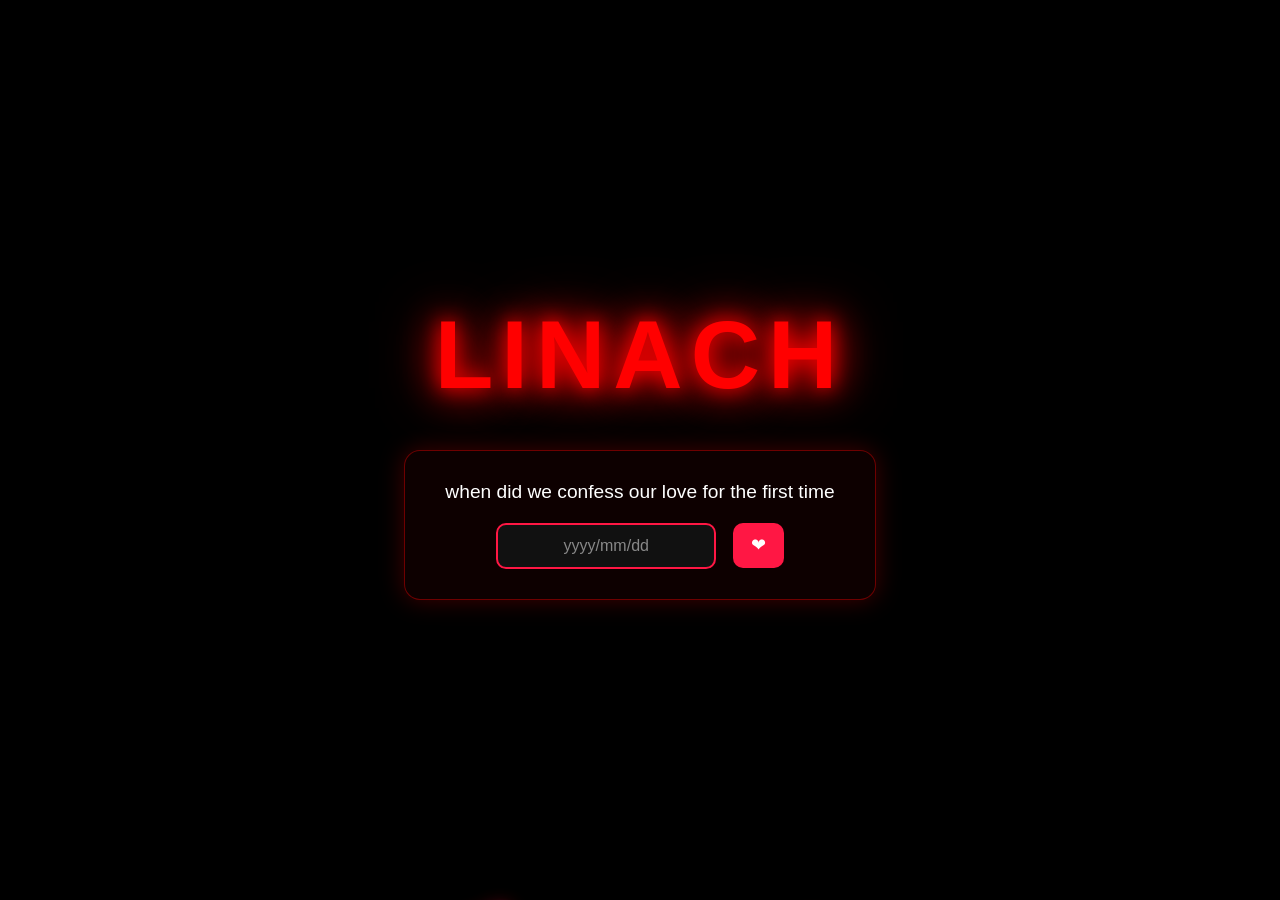
<file: index.html>
<!DOCTYPE html>
<html lang="en">
<head>
<meta charset="UTF-8">
<title>LINACH</title>
<link rel="stylesheet" href="style.css">
</head>
<body>

  <div class="hearts-container" id="heartsContainer"></div>

  <div class="content">
    <h1 class="title">LINACH</h1>

    <div class="prompt-box">
      <p class="question">when did we confess our love for the first time</p>
      <input type="text" id="dateInput" placeholder="yyyy/mm/dd" maxlength="10">
      <button id="checkBtn">❤</button>
    </div>
  </div>

  <script src="script.js"></script>
</body>
</html>
</file>
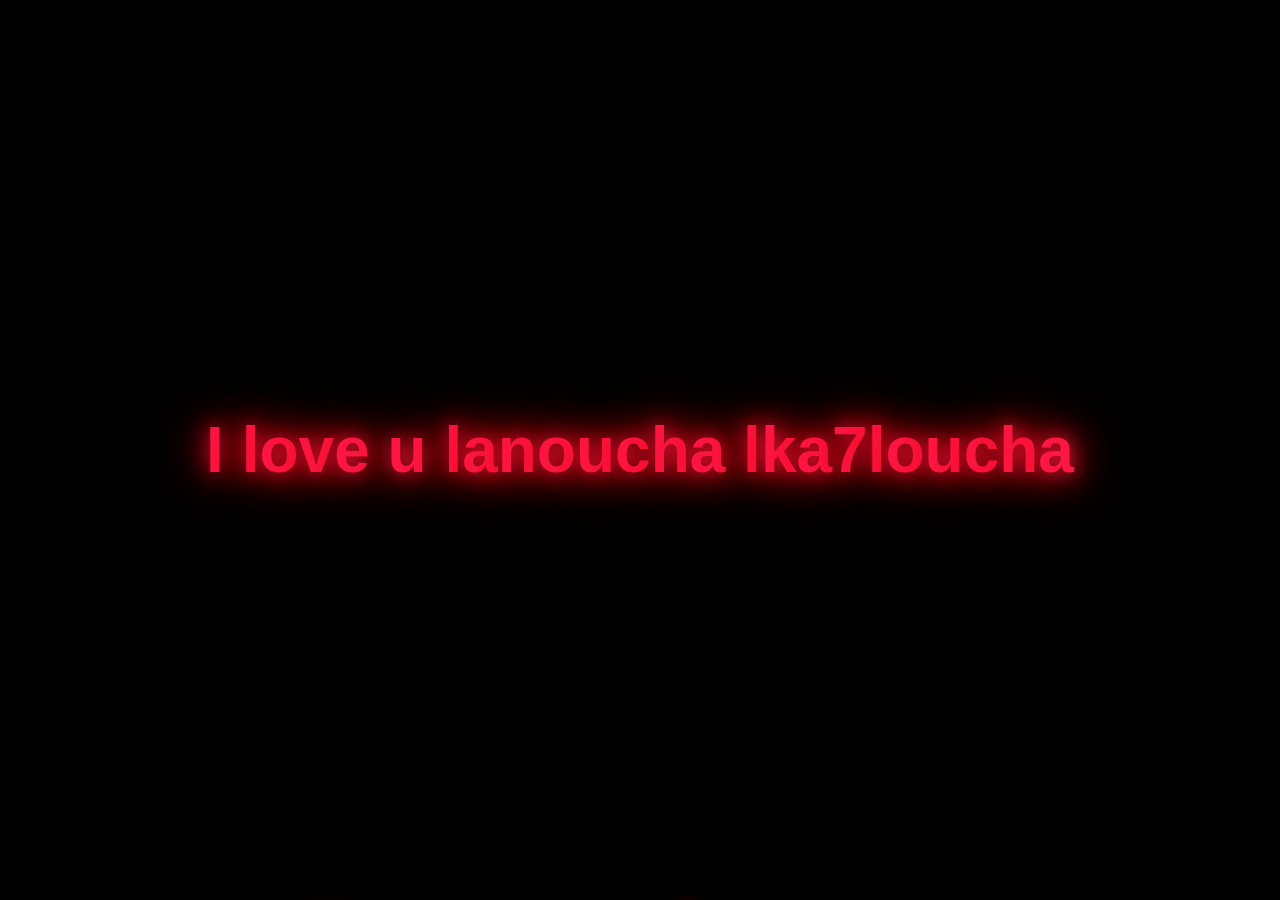
<file: love.html>
<!DOCTYPE html>
<html lang="en">
  <head>
    <meta charset="UTF-8" />
    <title>I love u lanoucha</title>
    <style>
      * {
        margin: 0;
        padding: 0;
        box-sizing: border-box;
      }

      body {
        background: #000;
        height: 100vh;
        width: 100%;
        overflow: hidden;
        display: flex;
        align-items: center;
        justify-content: center;
        position: relative;
      }

      .hearts-container {
        position: fixed;
        top: 0;
        left: 0;
        width: 100%;
        height: 100%;
        pointer-events: none;
        z-index: 1;
      }

      .heart {
        position: absolute;
        bottom: -50px;
        color: #ff1744;
        font-size: 24px;
        opacity: 0.8;
        animation: floatUp linear infinite;
        text-shadow: 0 0 10px #ff1744, 0 0 20px #ff0033;
      }

      @keyframes floatUp {
        0% {
          transform: translateY(0) rotate(0deg);
          opacity: 0.9;
        }
        100% {
          transform: translateY(-110vh) rotate(360deg);
          opacity: 0;
        }
      }

      .love-text {
        position: relative;
        z-index: 2;
        font-family: "Segoe UI", Arial, sans-serif;
        font-size: 4rem;
        font-weight: bold;
        color: #ff1744;
        text-shadow: 0 0 20px #ff1744, 0 0 40px #ff0000, 0 0 60px #b30000;
        text-align: center;
        display: flex;
        flex-wrap: wrap;
        justify-content: center;
        max-width: 90vw;
        animation: hue 4s linear infinite;
      }

      .love-text span {
        display: inline-block;
        animation: bounce 2s ease-in-out infinite;
      }

      @keyframes bounce {
        0%,
        100% {
          transform: translateY(0) rotate(0deg);
        }
        25% {
          transform: translateY(-20px) rotate(-4deg);
        }
        50% {
          transform: translateY(0) rotate(0deg);
        }
        75% {
          transform: translateY(20px) rotate(4deg);
        }
      }

      @keyframes hue {
        0% {
          filter: hue-rotate(0deg);
        }
        100% {
          filter: hue-rotate(360deg);
        }
      }

      @media (max-width: 600px) {
        .love-text {
          font-size: 2.2rem;
        }
      }
    </style>
  </head>
  <body>
    <div class="hearts-container" id="heartsContainer"></div>

    <div class="love-text" id="loveText"></div>

    <script>
      // Split text into letters so each one bounces independently
      const text = "I love u lanoucha lka7loucha";
      const container = document.getElementById("loveText");

      [...text].forEach((char, i) => {
        const span = document.createElement("span");
        span.textContent = char === " " ? "\u00A0" : char;
        span.style.animationDelay = i * 0.1 + "s";
        container.appendChild(span);
      });

      // Floating hearts, same as main page
      const heartsContainer = document.getElementById("heartsContainer");
      const heartSymbols = ["❤", "💕", "💖", "💘"];

      function createHeart() {
        const heart = document.createElement("div");
        heart.classList.add("heart");
        heart.textContent =
          heartSymbols[Math.floor(Math.random() * heartSymbols.length)];

        heart.style.left = Math.random() * 100 + "vw";
        heart.style.fontSize = 16 + Math.random() * 22 + "px";

        const duration = 6 + Math.random() * 6;
        heart.style.animationDuration = duration + "s";

        heartsContainer.appendChild(heart);
        setTimeout(() => heart.remove(), duration * 1000);
      }

      setInterval(createHeart, 300);
      for (let i = 0; i < 15; i++) {
        setTimeout(createHeart, i * 150);
      }
    </script>
  </body>
</html>
</file>
<file: style.css>
* {
  margin: 0;
  padding: 0;
  box-sizing: border-box;
  font-family: 'Segoe UI', Arial, sans-serif;
}

body {
  background: #000;
  height: 100vh;
  width: 100%;
  overflow: hidden;
  position: relative;
}

/* ---------- Floating hearts ---------- */
.hearts-container {
  position: fixed;
  top: 0;
  left: 0;
  width: 100%;
  height: 100%;
  pointer-events: none;
  z-index: 1;
}

.heart {
  position: absolute;
  bottom: -50px;
  color: #ff1744;
  font-size: 24px;
  opacity: 0.8;
  animation: floatUp linear infinite;
  text-shadow: 0 0 10px #ff1744, 0 0 20px #ff0033;
}

@keyframes floatUp {
  0% {
    transform: translateY(0) rotate(0deg);
    opacity: 0.9;
  }
  100% {
    transform: translateY(-110vh) rotate(360deg);
    opacity: 0;
  }
}

/* ---------- Main content ---------- */
.content {
  position: relative;
  z-index: 2;
  height: 100vh;
  display: flex;
  flex-direction: column;
  align-items: center;
  justify-content: center;
  text-align: center;
  padding: 20px;
}

.title {
  color: #ff0000;
  font-size: 6rem;
  letter-spacing: 8px;
  text-shadow: 0 0 20px #ff0000, 0 0 40px #ff0000, 0 0 60px #b30000;
  animation: pulse 1.8s ease-in-out infinite;
  margin-bottom: 40px;
}

@keyframes pulse {
  0%, 100% { transform: scale(1); }
  50% { transform: scale(1.06); }
}

.prompt-box {
  background: rgba(255, 0, 0, 0.05);
  border: 1px solid rgba(255, 0, 0, 0.4);
  border-radius: 16px;
  padding: 30px 40px;
  backdrop-filter: blur(4px);
  box-shadow: 0 0 25px rgba(255, 0, 0, 0.25);
}

.question {
  color: #ffffff;
  font-size: 1.2rem;
  margin-bottom: 20px;
  max-width: 400px;
}

#dateInput {
  width: 220px;
  padding: 12px 16px;
  border-radius: 10px;
  border: 2px solid #ff1744;
  background: #111;
  color: #fff;
  font-size: 1rem;
  text-align: center;
  outline: none;
}

#dateInput::placeholder {
  color: #888;
}

#dateInput:focus {
  box-shadow: 0 0 12px #ff1744;
}

#checkBtn {
  margin-left: 12px;
  padding: 12px 18px;
  border: none;
  border-radius: 10px;
  background: #ff1744;
  color: #fff;
  font-size: 1.1rem;
  cursor: pointer;
  transition: transform 0.2s, background 0.2s;
}

#checkBtn:hover {
  background: #d50000;
  transform: scale(1.1);
}

@media (max-width: 500px) {
  .title { font-size: 3.2rem; }
  #dateInput { width: 150px; }
}
</file>
